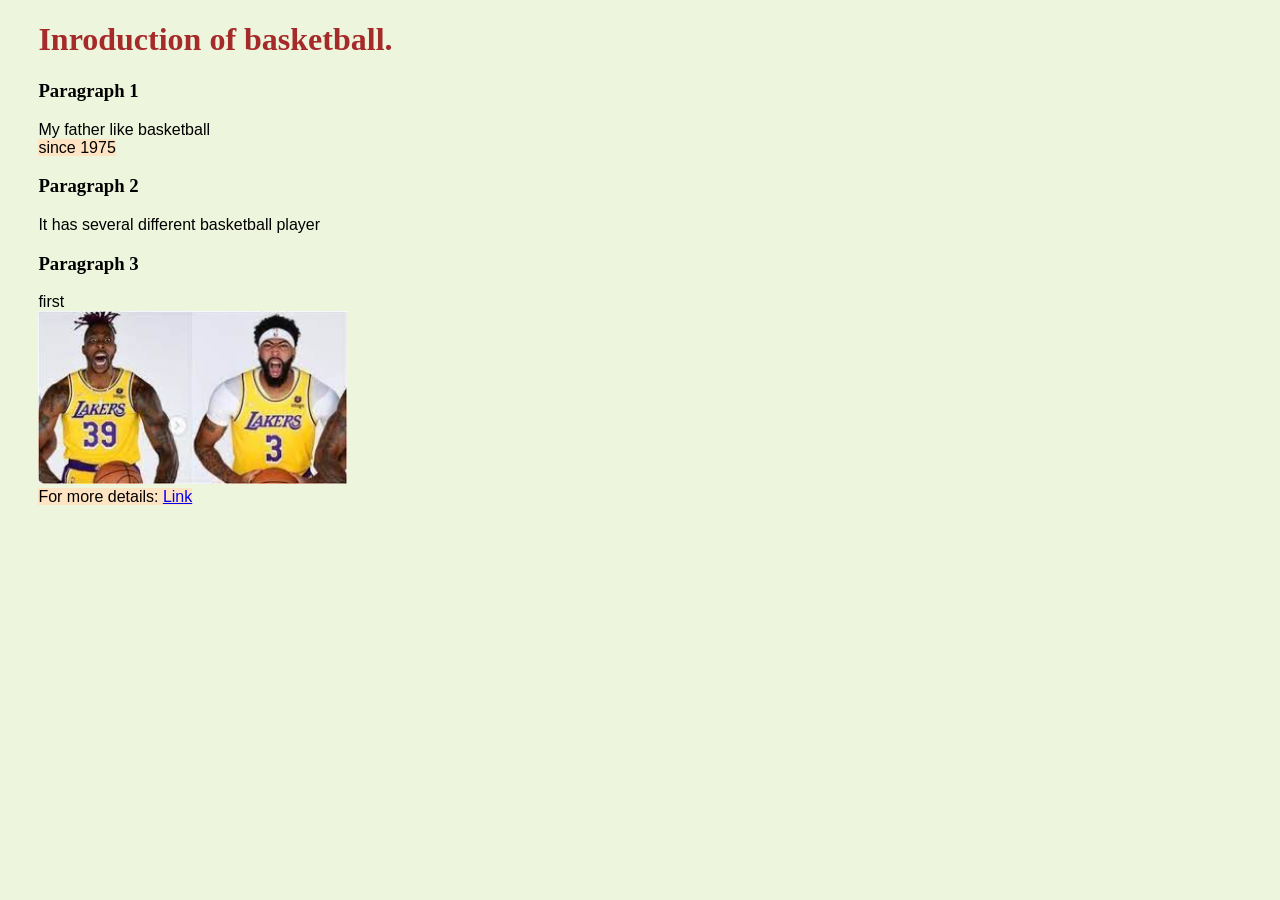
<file: HW2/index.html>
<!DOCTYPE html>
<html>

    <head>

        <meta charset="utf-8">
        <title>Firstpage.html</title>
        <style>
            body {background-color: rgb(237, 245, 220); margin-left: 3%;}
            h1 {color: brown; font-family: fantasy;}
            span {background-color: bisque;}
            p {font-family: 'Franklin Gothic Medium', 'Arial Narrow', Arial, sans-serif;}
            .style1 {color: blue; font-family: 'Lucida Sans', 'Lucida Sans Regular', 'Lucida Grande', 'Lucida Sans Unicode', Geneva, Verdana, sans-serif;}
            img {width: 25%}

        </style>

    </head>

    <body>
        <h1>Inroduction of basketball.</h1>
        <h3>Paragraph 1</h3>
            <p>
                My father like basketball<br>
                <span>since 1975</span><br>
            </p>

        <h3>Paragraph 2</h3>
            <p>
                It has several different basketball player
            </p>

        <h3>Paragraph 3</h3>
            <p>
                first<br>
                <img src="Unknown-2" alt="basketball"><br>
                <span>For more details: <a href="secondpage.html">Link</a></span>
            </p>
        

    </body>
</html>
</file>
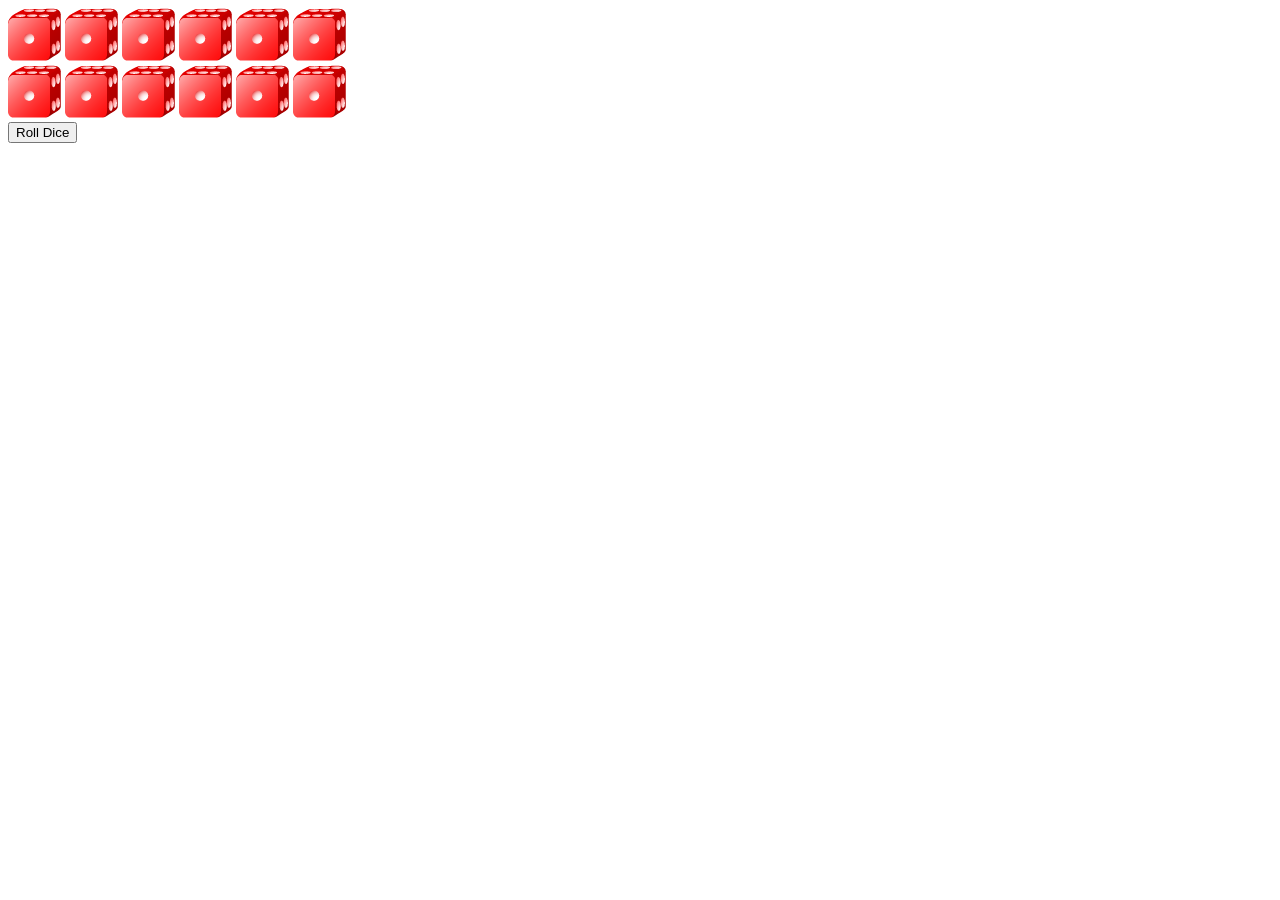
<file: js lab2/index.html>
<!DOCTYPE html>
<html>
<head>
    <meta charset="utf-8">
    <meta name="viewport" content="width=device-width, initial-scale=1">
    <title>JS_HW2</title>
</head>
<body>

    <img id="d1" src="d1.png" alt="blank image">
    <img id="d2" src="d1.png" alt="blank image">
    <img id="d3" src="d1.png" alt="blank image">
    <img id="d4" src="d1.png" alt="blank image">
    <img id="d5" src="d1.png" alt="blank image">
    <img id="d6" src="d1.png" alt="blank image">
    <br>
    <img id="d7" src="d1.png" alt="blank image">
    <img id="d8" src="d1.png" alt="blank image">
    <img id="d9" src="d1.png" alt="blank image">
    <img id="d10" src="d1.png" alt="blank image">
    <img id="d11" src="d1.png" alt="blank image">
    <img id="d12" src="d1.png" alt="blank image">

    <form action="#">
        <input id="rollButton" type="button" value="Roll Dice">
    </form>

    <div id="frequencyTableDiv"></div>

    <script  type="text/javascript">

        var f1 = 0;
        var f2 = 0;
        var f3 = 0;
        var f4 = 0;
        var f5 = 0;
        var f6 = 0;

        var total = 0;

        function start(){
            var button = document.getElementById("rollButton");
            button.addEventListener("click", rollDice, false);
            
            d1Image = document.getElementById("d1");
            d2Image = document.getElementById("d2");
            d3Image = document.getElementById("d3");
            d4Image = document.getElementById("d4");
            d5Image = document.getElementById("d5");
            d6Image = document.getElementById("d6");
            d7Image = document.getElementById("d7");
            d8Image = document.getElementById("d8");
            d9Image = document.getElementById("d9");
            d10Image = document.getElementById("d10");
            d11Image = document.getElementById("d11");
            d12Image = document.getElementById("d12");
        }

        function rollDice(){

            var face;

            for(var i = 1; i <= 12 ; i++){
                face = Math.floor(1 + Math.random() * 6);
                setImage(i, face);
                tallyRolls(face);
                total ++;                                     
            }

            updateFrequencyTable();
        }
    
        function setImage(dNumber, face){

            for(var i = 1; i <= 12; i++){
                var dImg = document.getElementById("d" + dNumber); 
            }
            dImg.setAttribute("src", "d" + face + ".png");
            dImg.setAttribute("alt", "d with " + face + "spot(s)")
            
        }

        function tallyRolls(face){
            switch(face){
                case 1:
                    f1++;
                    break;
                case 2:
                    f2++;
                    break;
                case 3:
                    f3++;
                    break;
                case 4:
                    f4++;
                    break;
                case 5:
                    f5++;
                    break;
                case 6:
                    f6++;
                    break;
            }
        }

        function updateFrequencyTable(){
            
            var tableDiv = document.getElementById("frequencyTableDiv");
            
            tableDiv.innerHTML = "<table border>" +
                "<caption> Die Dolling Frequencies </caption>" + "<thead><th>Face</th><th>Frequency</th>" + "<th>Percent</th>" +
                "<tobody><tr> <td>1</td> <td>" + f1 + "</td> <td>"+ Math.floor((f1/total) * 100) + "%" + "</td> </tr>" + 
                    "<tr> <td>2</td> <td>" + f2 + "</td> <td>"+ Math.floor((f2/total) * 100) + "%" + "</td> </tr>" + 
                    "<tr> <td>3</td> <td>" + f3 + "</td> <td>"+ Math.floor((f3/total) * 100) + "%" + "</td> </tr>" + 
                    "<tr> <td>4</td> <td>" + f4 + "</td> <td>"+ Math.floor((f4/total) * 100) + "%" + "</td> </tr>" + 
                    "<tr> <td>5</td> <td>" + f5 + "</td> <td>"+ Math.floor((f5/total) * 100) + "%" + "</td> </tr>" + 
                    "<tr> <td>6</td> <td>" + f6 + "</td> <td>"+ Math.floor((f6/total) * 100) + "%" + "</td> </tr>" + 
                    "</tbody></table>";
        }
        window.addEventListener("load", start, false);

    </script>
</body>
</html>
</file>
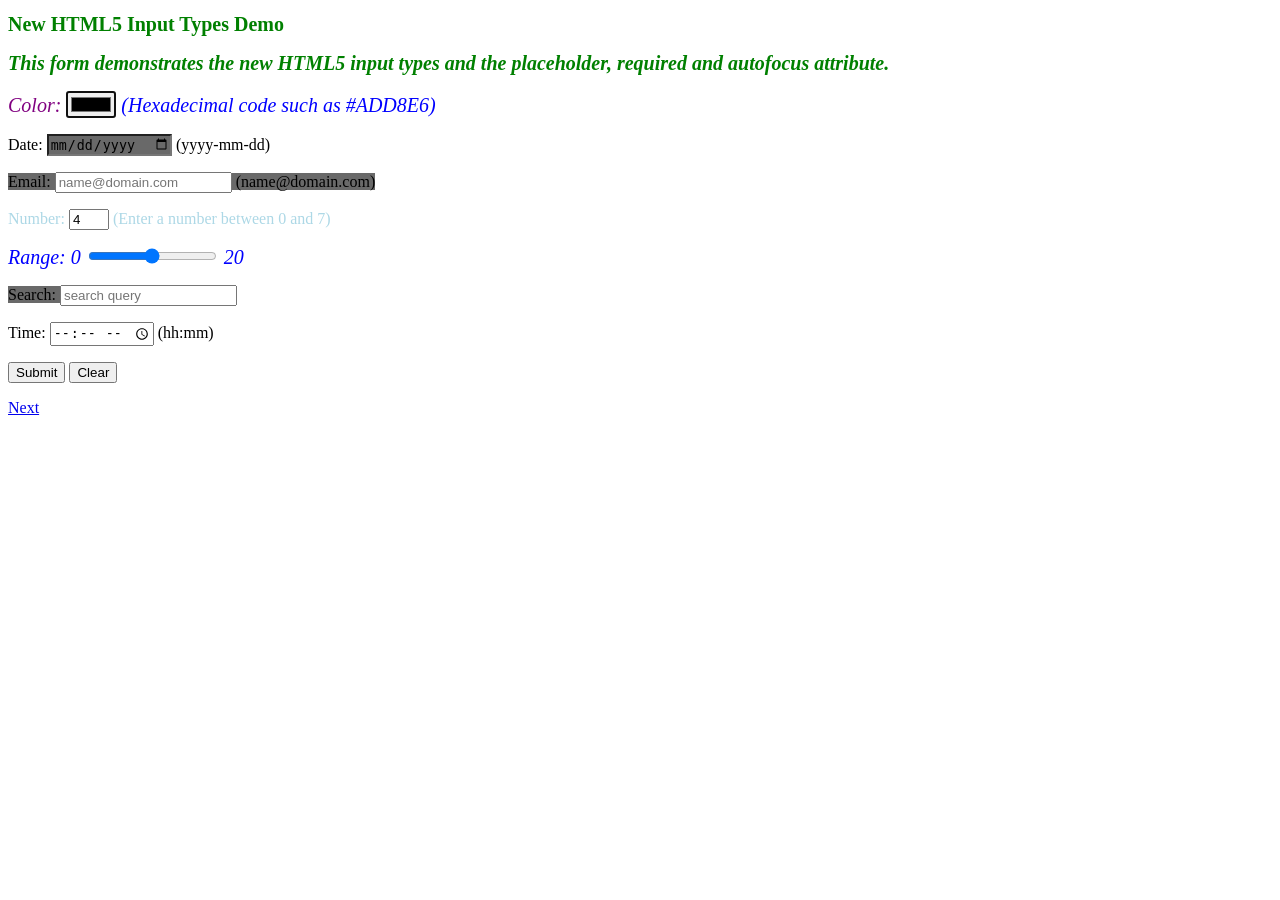
<file: Lab2 HTML/index.html>
<!DOCTYPE html>
<html>
<head>
	<style type="text/css">
		h1,i{
			color: green;
			font-size: 20px;
		}
		p i{
			color: blue;
		}
		.color{
			font-size: 12;
			margin-left: 16px;
			background: yellow;
		}
		#shade{
			background: dimgray;
		}
		}
	</style>
	<form method="post" action="http://www.deitel.com">
	<meta charset="utf-8">
	<meta name="viewport" content="width=device-width, initial-scale=1">
	<title>Index</title>
	<h1>New HTML5 Input Types Demo</h1>
</head>
<body>
	<p style="color: blue;">
		<h1><i>
			This form demonstrates the new HTML5 input types and the placeholder, required and autofocus attribute. 
		</i></h1>
	</p>
	<p>
		<i>
			<label id="color"><span style="color: purple;">Color: </span>
				<input type="Color" autofocus required />
				(Hexadecimal code such as #ADD8E6)
			</label>
		</i>
	</p>
	<p>
		<label class="note">Date:
			<input type="date" id="shade" name="date">
			(yyyy-mm-dd)
		</label>
	</p>
	<p>
		<label id="shade">Email: 
			<input type="text" name="Email" placeholder="name@domain.com" required>
			(name@domain.com)
		</label>
	</p>
	<p>
		<label style="color:lightblue;">Number: 
			<input type="number" id="color" name="quntity" min="0" max="7" value="4">
			<span class="note">(Enter a number between 0 and 7)</span>
		</label>
	</p>
	<p>
		<i>
			<label>Range: 0
				<input type="range" id="shade" name="range" min="0" max="20"> 20
			</label>
		</i>
	</p>
	<p>
		<label id="shade">Search: 
			<input type="text" name="Search" placeholder="search query">
		</label>
	</p>
	<p>
		<label>Time: 
			<input type="time" id="color" name="time">
			(hh:mm)
		</label>
	</p>
	<p>
		<label>
			<input type="Submit" value="Submit">
			<input type="reset" value="Clear">
		</label>
	</p>
	<p>
		<a href="Lab2.html">Next</a>
	</p>
</body>
</html>
</file>
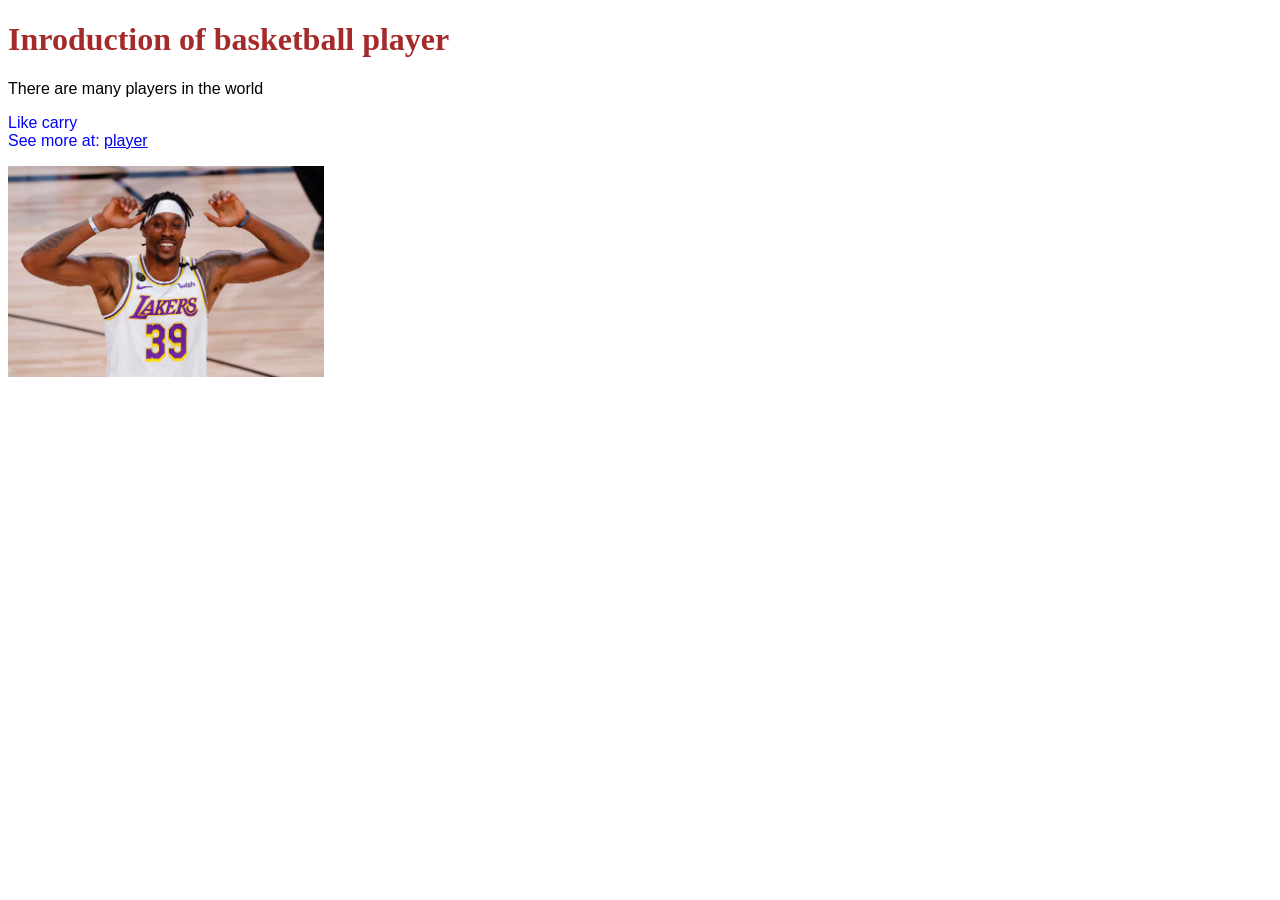
<file: Lab2/index.html>
<!DOCTYPE html>
<html>

 <head>

  <meta charset="utf-8">
  <title>Firstpage.html</title>
  <style>

   h1 {color: brown;}
   span {background-color: bisque;}
   p {font-family: 'Franklin Gothic Medium', 'Arial Narrow', Arial, sans-serif;}
   .style1 {color: blue; font-family: 'Lucida Sans', 'Lucida Sans Regular', 'Lucida Grande', 'Lucida Sans Unicode', Geneva, Verdana, sans-serif;}
   img {width: 25%;}

  </style>

 </head>

  <h1>Inroduction of basketball player</h1>

  <p>
   There are many players in the world
  </p>

  <p class="style1">
   Like carry<br>
   See more at: <a href="secondpage.html">player</a>

  </p>

  <img src="1.jpeg" alt="players">

 <body>
  
 </body>
</html>
</file>
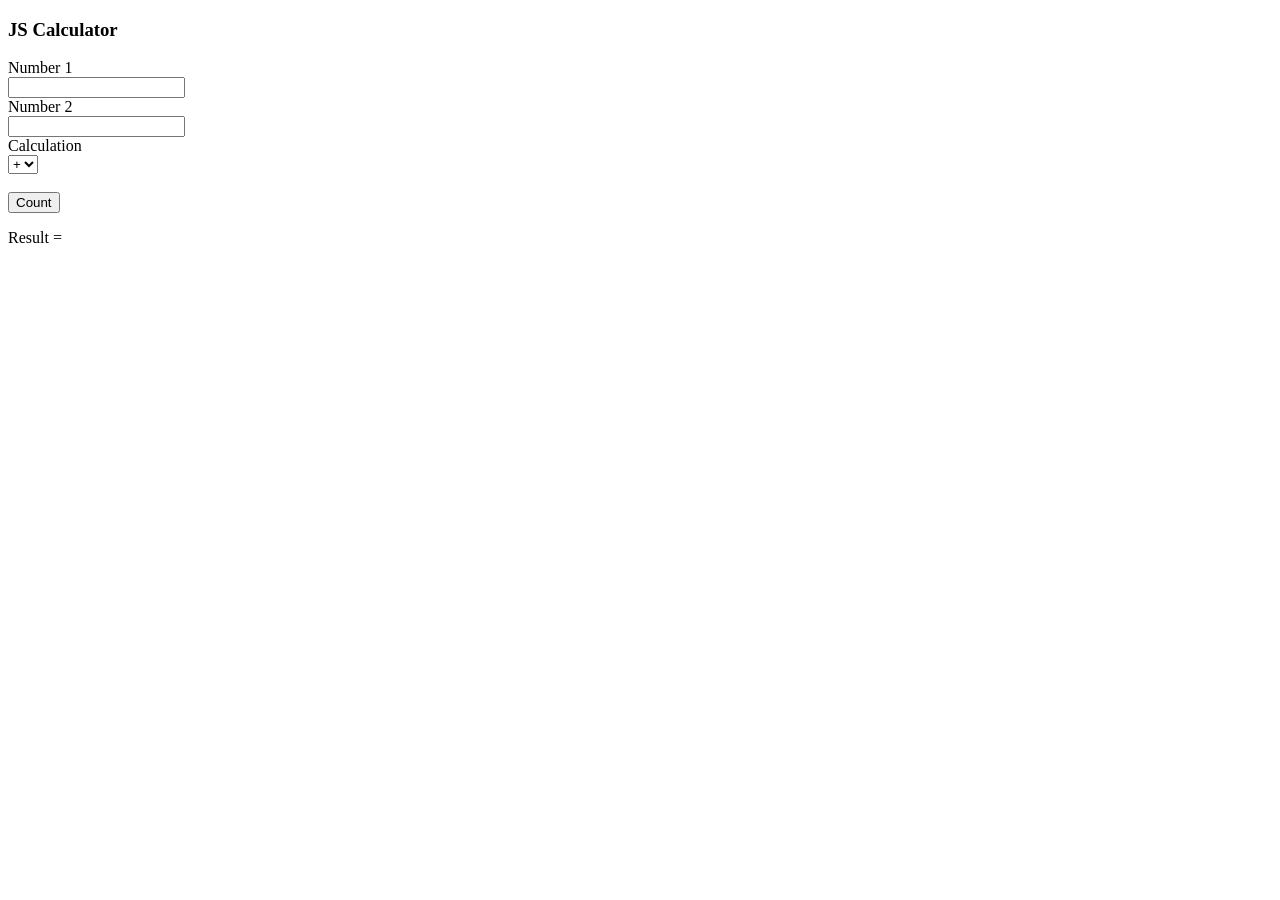
<file: HW_2.html>
<!DOCTYPE html>
<html>
<head>
    <meta charset="utf-8">
    <meta name="viewport" content="width=device-width, initial-scale=1">
    <title>JS_HW2</title>
</head>
<body>
    <div id="block">
        <h3 class="header">JS Calculator</h3>
        <form>
            <label> Number 1</label>
            <br>
            <input type="number" id="num1" class="input_box">
            <br>
            <label> Number 2</label>
            <br>
            <input type="number" id="num2" class="input_box">
            <br>
            <label>Calculation</label>
            <br>
            <select id="operate" name="method">
                <option value="0">+</option>
                <option value="1">-</option>
                <option value="2">*</option>
                <option value="3">/</option>
            </select>
        </form>
        <br>
        <input type="button" value="Count" class="cal_button" onclick="calculator()">
        <p>Result = <span id="result"></span></p>
    </div>
    <script type="text/javascript">
        function calculator(){
            var n1 = parseInt(document.getElementById("num1").value);
            var n2 = parseInt(document.getElementById("num2").value);
            var operate = parseInt(document.getElementById("operate").value);

            if(operate == 0){
                document.getElementById('result').innerHTML = add(n1, n2);
            }
            else if(operate == 1){
                document.getElementById('result').innerHTML = minus(n1, n2);
            }
            else if(operate == 2){
                document.getElementById('result').innerHTML = multiply(n1, n2);
            }
            else if(operate == 3){
                document.getElementById('result').innerHTML = divide(n1, n2);
            }
        }

        function add(num1, num2){
            return num1 + num2;
        }
        function minus(num1, num2){
            return num1 - num2;
        }
        function multiply(num1, num2){
            return num1 * num2;
        }
        function divide(num1, num2){
            return num1 / num2;
        }
    </script>
</body>
</html
</file>
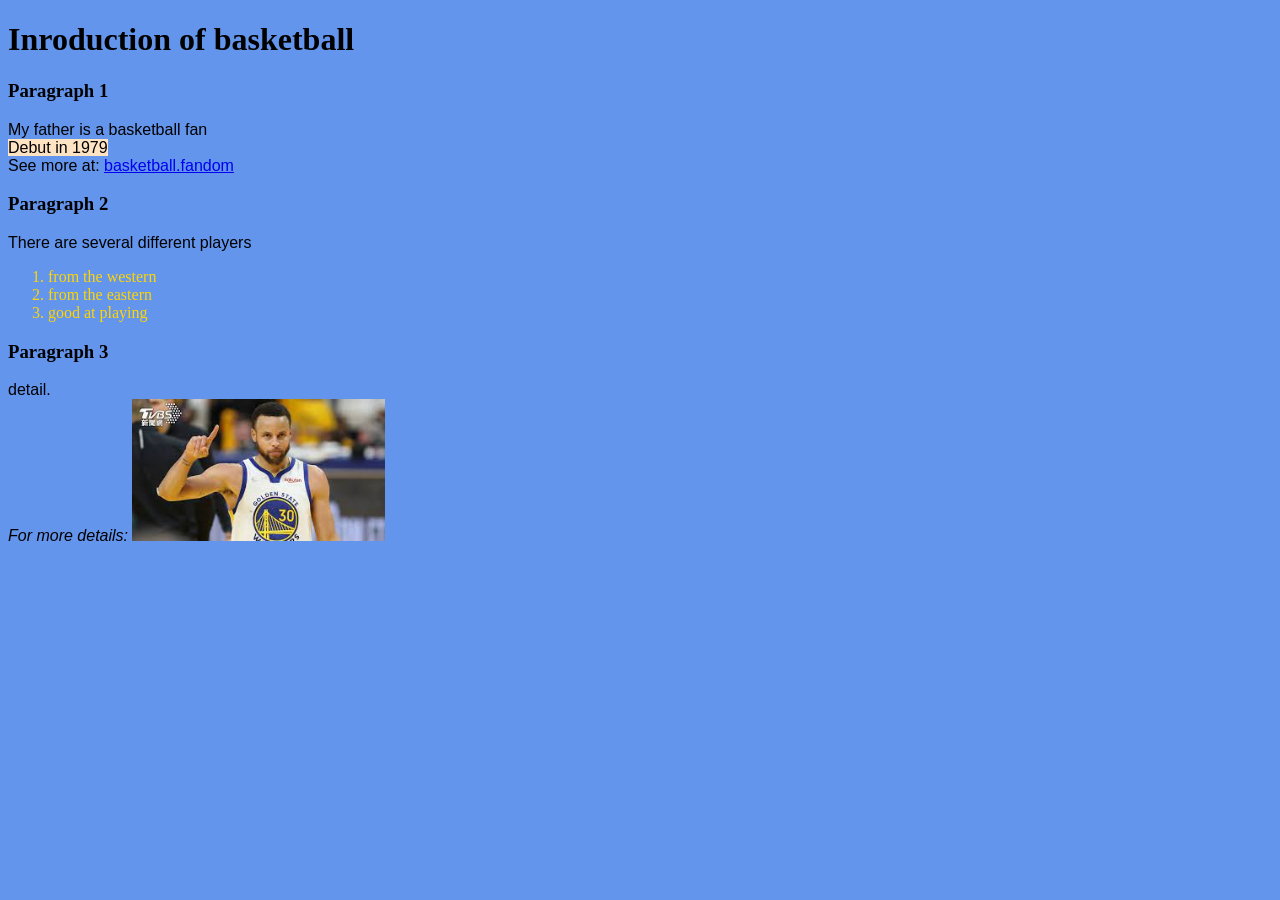
<file: HW2/secondpage.html>
<!DOCTYPE html>
<html>

    <head>

        <meta charset="utf-8">
        <title>Secondpage.html</title>
        <style>

        body{background-color: cornflowerblue;}
        h1 {color: rgb(0, 0, 0);}
        span {background-color: bisque;}
        p {font-family:'Gill Sans', 'Gill Sans MT', Calibri, 'Trebuchet MS', sans-serif}
        .style1 {color: #1000a1; font-family: 'Lucida Sans', 'Lucida Sans Regular', 'Lucida Grande', 'Lucida Sans Unicode', Geneva, Verdana, sans-serif;}
        img {width: 20%;}
        li {color: rgb(255, 213, 2);}

        </style>

    </head>
    <body>
        <h1>Inroduction of basketball</h1>
        <h3>Paragraph 1</h3>
            <p>
                My father is a basketball fan<br>
                <span>Debut in 1979</span><br>
                See more at: <a href="thirdpage.html">basketball.fandom</a>
            </p>

        <h3>Paragraph 2</h3>
            <p>
                There are several different players
                <ol>
                    <li>from the western</li>
                    <li>from the eastern</li>
                    <li>good at playing</li>
                </ol>
            </p>

        <h3>Paragraph 3</h3>
            <p>
                detail.<br>
                <em>For more details: <a href="secondpage.html"></a></em>
                <img src="img2." alt="basketball"><br>
            </p>
        

    </body>

</html>
</file>
